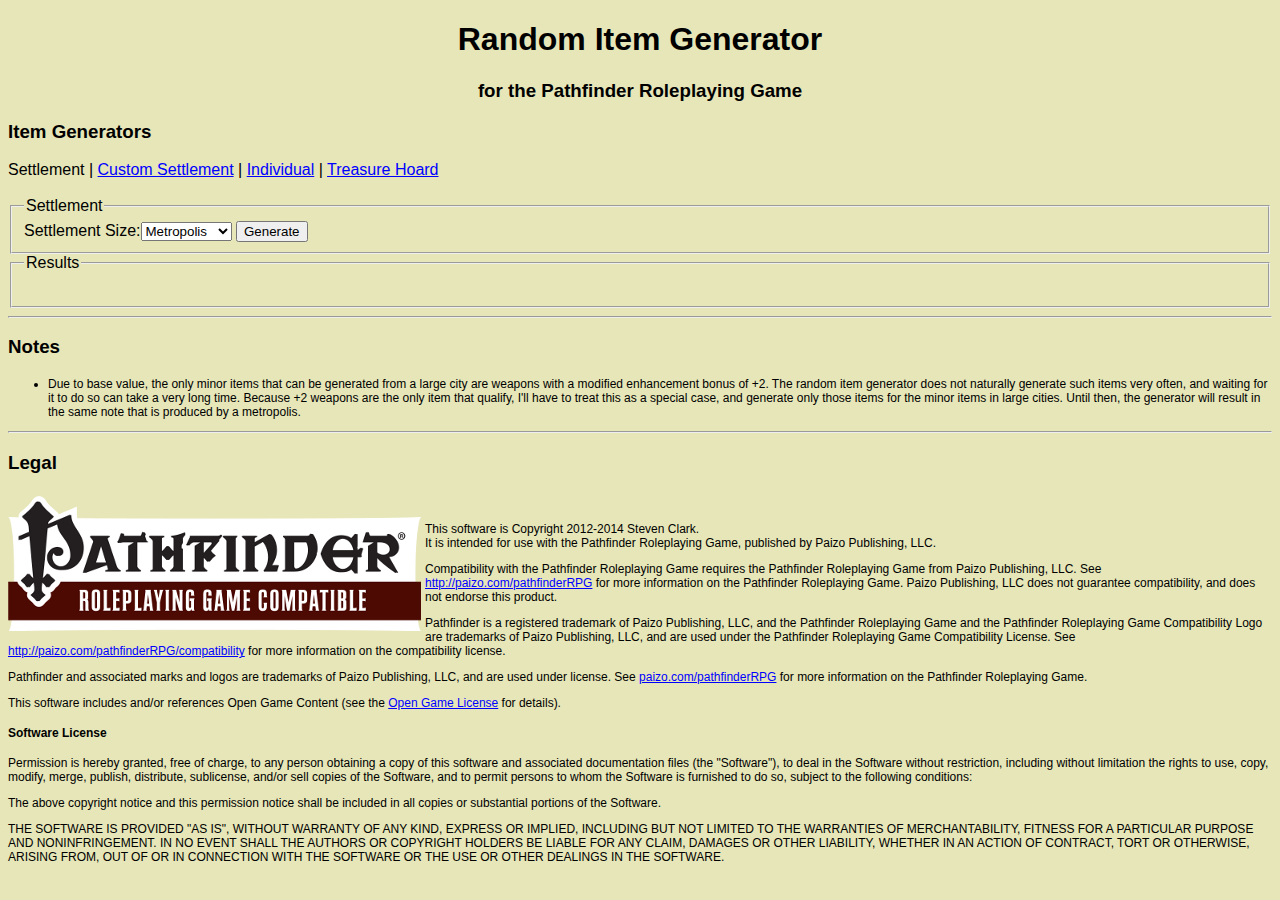
<file: pf_items/index.html>
<!doctype html>
<html>
    <!--
    Copyright (c) 2012-2014, Steven Clark
    
    Permission is hereby granted, free of charge, to any person obtaining a
    copy of this software and associated documentation files (the "Software"),
    to deal in the Software without restriction, including without limitation
    the rights to use, copy, modify, merge, publish, distribute, sublicense,
    and/or sell copies of the Software, and to permit persons to whom the
    Software is furnished to do so, subject to the following conditions:
    
    The above copyright notice and this permission notice shall be included in
    all copies or substantial portions of the Software.
    
    THE SOFTWARE IS PROVIDED "AS IS", WITHOUT WARRANTY OF ANY KIND, EXPRESS OR
    IMPLIED, INCLUDING BUT NOT LIMITED TO THE WARRANTIES OF MERCHANTABILITY,
    FITNESS FOR A PARTICULAR PURPOSE AND NONINFRINGEMENT. IN NO EVENT SHALL THE
    AUTHORS OR COPYRIGHT HOLDERS BE LIABLE FOR ANY CLAIM, DAMAGES OR OTHER
    LIABILITY, WHETHER IN AN ACTION OF CONTRACT, TORT OR OTHERWISE, ARISING
    FROM, OUT OF OR IN CONNECTION WITH THE SOFTWARE OR THE USE OR OTHER
    DEALINGS IN THE SOFTWARE.
    -->

    <meta charset="utf-8"/>

    <head>
        <title>PFRPG Random Item Generator</title>

        <!-- jQuery -->
        <!-- Min version, hosted on Google -->
        <script src="http://ajax.googleapis.com/ajax/libs/jquery/1.8.0/jquery.min.js"/></script>

        <!-- Generation script -->
        <script src="generate.js"/></script>

        <!-- Style sheet links -->
        <link rel="stylesheet" href="pf_items.css" type="text/css"
            media="screen" />
    </head>

    <body>
        <!-- Header -->
        <h1 class="title">Random Item Generator</h1>
        <h3 class="title">for the Pathfinder Roleplaying Game</h3>

        <!-- Mode selector -->
        <div class="page_list">
            <h3>Item Generators</h3>
            <span class="pager">
                <span class="page_label"
                    id="page_settlement_unsel">Settlement</span>
                <a href="#" class="page_link"
                    id="page_settlement_sel">Settlement</a>
            </span>
            |
            <span class="pager">
                <span class="page_label"
                    id="page_custom_unsel">Custom Settlement</span>
                <a href="#" class="page_link"
                    id="page_custom_sel">Custom Settlement</a>
            </span>
            |
            <span class="pager">
                <span class="page_label"
                    id="page_individual_unsel">Individual</span>
                <a href="#" class="page_link"
                    id="page_individual_sel">Individual</a>
            </span>
            |
            <span class="pager">
                <span class="page_label"
                    id="page_hoard_unsel">Treasure Hoard</span>
                <a href="#" class="page_link"
                    id="page_hoard_sel">Treasure Hoard</a>
            </span>
        </div>
        <br/>

        <!-- Form for generating items for a settlement. -->
        <div class="page" id="page_settlement">
            <form id="form_settlement" action="">
                <fieldset>
                    <legend>Settlement</legend>
                    <label>Settlement Size:<select name="size">
                        <option>Thorp</option>
                        <option>Hamlet</option>
                        <option>Village</option>
                        <option>Small Town</option>
                        <option>Large Town</option>
                        <option>Small City</option>
                        <option>Large City</option>
                        <option selected="selected">Metropolis</option>
                    </select></label>
                    <input type="button" name="generate" value="Generate"
                    id="btn_settlement_execute" />
                </fieldset>
            </form>

            <!-- The results will go here -->
            <fieldset>
                <legend>Results</legend>
                <div id="settlement_results"><br/></div>
            </fieldset>
        </div>

        <!-- Form for custom settlements. -->
        <div class="page" id="page_custom">
            <p>For Base Value, enter the amount, in gold, but do not include
            "gp". If left blank, it's treated as 0 gp</p>
            <p>Numbers or dice expressions (e.g. 2d4) can be used in the
            quantity fields, but they are limited. If left blank, default is
            1.</p>
            <form id="form_custom" action="">
                <fieldset>
                    <legend>Custom settlement</legend>
                    <label>Base Value:<input type="text" name="base_value" /></label><br/>
                    <label>Lesser Minor Items:<input type="text" name="q_ls_min" /></label><br/>
                    <label>Greater Minor Items:<input type="text" name="q_gt_min" /></label><br/>
                    <label>Lesser Medium Items:<input type="text" name="q_ls_med" /></label><br/>
                    <label>Greater Medium Items:<input type="text" name="q_gt_med" /></label><br/>
                    <label>Lesser Major Items:<input type="text" name="q_ls_maj" /></label><br/>
                    <label>Greater Major Items:<input type="text" name="q_gt_maj" /></label><br/>
                    <input type="button" name="generate" value="Generate"
                    id="btn_custom_execute" />
                </fieldset>
            </form>

            <!-- The results will go here -->
            <h3>Results</h3>
            <fieldset>
                <div id="custom_results"><br/></div>
            </fieldset>
        </div>

        <!-- Form for generating individual items. -->
        <div class="page" id="page_individual">
            <form id="form_individual" action="">
                <fieldset>
                    <legend>Individual item</legend>
                    <label>Strength:<select name="strength">
                        <option>least minor</option>
                        <option>lesser minor</option>
                        <option>greater minor</option>
                        <option>lesser medium</option>
                        <option>greater medium</option>
                        <option>lesser major</option>
                        <option>greater major</option>
                    </select></label>
                    <label>Type: <select name="type">
                        <option>armor/shield</option>
                        <option>weapon</option>
                        <option>potion</option>
                        <option>ring</option>
                        <option>rod</option>
                        <option>scroll</option>
                        <option>staff</option>
                        <option>wand</option>
                        <option>wondrous item</option>
                        <option>belt</option>
                        <option>body</option>
                        <option>chest</option>
                        <option>eyes</option>
                        <option>feet</option>
                        <option>hands</option>
                        <option>head</option>
                        <option>headband</option>
                        <option>neck</option>
                        <option>shoulders</option>
                        <option>slotless</option>
                        <option>wrists</option>
                    </select></input>
                    <input type="button" name="generate" value="Generate"
                    id="btn_individual_execute" />
                </fieldset>
            </form>

            <!-- The results will go here -->
            <fieldset>
                <legend>Results</legend>
                <div id="individual_results"><br/></div>
            </fieldSet>
        </div>

        <!-- Form for generating treasure hoard items. -->
        <!-- Well, there will be multiple sub-forms. -->
        <div class="page" id="page_hoard">
            <p>This feature is currently under development. There are a couple
            issues to be aware of:
                <ul>
                    <li>Unchecking a treasure type does not clear the quantities
                    selected for each lot in that type.</li>
                    <li>The user interface is a little unwieldy, and rough
                    around the edges. A future update will improve things.</li>
                </ul>
            </p>
            <p>Treasure generation, as opposed to the other loot randomizers
            on this page, involves several steps: calculate (or set) your
            budget, select treasure types, perhaps based on a creature, and
            select lots from each treasure type until you meet the budget.
            There will be a feature to randomize selections within your budget
            for those "I don't care, just pick whatever" situations, in a
            future revision.</p>
            <form id="form_hoard_budget" action="">
                <fieldset>
                    <legend>Budget</legend>
                    <ul>
                        <li><label><input type="radio" name="type" value="custom" id="rb_hoard_custom"/>Custom</label>
                        <ul id="p_hoard_custom">
                            <li>
                            <label>GP value:<input type="number" name="custom_gp" /></label>
                            </li>
                        </ul>
                        </li>
                        <li><label><input type="radio" name="type" value="encounter" id="rb_hoard_encounter" />Encounter</label>
                        <ul id="p_hoard_encounter">
                            <li><label>Average party level:<input type="number" name="apl"/></label></li>
                            <li><label>Rate:</label>
                            <ul>
                                <li><label><input type="radio" name="rate" value="slow"/>Slow</label></li>
                                <li><label><input type="radio" name="rate" value="medium"/>Medium</label></li>
                                <li><label><input type="radio" name="rate" value="fast"/>Fast</label></li>
                            </ul>
                            </li>
                            <li><label for="magnitude">Magnitude:</label>
                            <ul>
                                <li><label><input type="radio" name="magnitude" value="incidental"/>Incidental</label></li>
                                <li><label><input type="radio" name="magnitude" value="standard"/>Standard</label></li>
                                <li><label><input type="radio" name="magnitude" value="double"/>Double</label></li>
                                <li><label><input type="radio" name="magnitude" value="triple"/>Triple</label></li>
                            </ul>
                        </ul>
                        </li>
                        <li><label><input type="radio" name="type" value="npc_gear" id="rb_hoard_npc"/>NPC gear</label>
                        <ul id="p_hoard_npc">
                            <li><label>NPC level:<input type="number" name="npc_level"/></label></li>
                            <li><label><input type="checkbox" name="heroic" value="true"/>Heroic</label></li>
                        </ul>
                        </li>
                    </ul>
                    <input type="button" name="next" value="Calculate"
                    id="btn_hoard_budget_execute"  />
                    <label> = <output class="budget_out">(no calculation)</output></label>
                    (also appears next to the treasure allocation total, below)
                </fieldset>
            </form>
            <form id="form_hoard_types">
                <fieldset>
                    <legend>Treasure Type</legend>
                    <ul>
                        <li><label>Creature/treasure type:
                            <select name="creaturetype" id="list_creatures">
                                <option value="none">None</option>
				<option value="custom">Custom</option>
				<option value="all">All treasure types</option>
				<!-- separator -->
				<option disabled>──────────</option>
                                <option value="aberration">Aberration</option>
                                <option value="aberration_cunning">Aberration (cunning)</option>
                                <option value="animal">Animal</option>
                                <option value="construct">Construct</option>
                                <option value="construct_guardian">Construct (guarding treasure)</option>
                                <option value="dragon">Dragon</option>
                                <option value="fey">Fey</option>
                                <option value="humanoid">Humanoid</option>
                                <option value="humanoid_community">Humanoid (community)</option>
                                <option value="magicalbeast">Magical beast</option>
                                <option value="monstroushumanoid">Monstrous humanoid</option>
                                <option value="ooze">Ooze</option>
                                <option value="outsider">Outsider</option>
                                <option value="plant">Plant</option>
                                <option value="undead">Undead (non-intelligent)</option>
                                <option value="undead_intelligent">Undead (intelligent)</option>
                                <option value="vermin">Vermin</option>
                            </select></label>
                            <ul><li><label id="l_creatures_note"></label></li></ul>
                        </li>
                        <li><label><input type="checkbox" name="type_a" value="true" id="cb_tt_a" class="ttcb"/>Type A: Coins</label></li>
                        <li><label><input type="checkbox" name="type_b" value="true" id="cb_tt_b" class="ttcb"/>Type B: Coins and gems</label></li>
                        <li><label><input type="checkbox" name="type_c" value="true" id="cb_tt_c" class="ttcb"/>Type C: Art objects</label></li>
                        <li><label><input type="checkbox" name="type_d" value="true" id="cb_tt_d" class="ttcb"/>Type D: Coins and small objects</label></li>
                        <li><label><input type="checkbox" name="type_e" value="true" id="cb_tt_e" class="ttcb"/>Type E: Armor and weapons</label></li>
                        <li><label><input type="checkbox" name="type_f" value="true" id="cb_tt_f" class="ttcb"/>Type F: Combatant gear</label></li>
                        <li><label><input type="checkbox" name="type_g" value="true" id="cb_tt_g" class="ttcb"/>Type G: Spellcaster gear</label></li>
                        <li><label><input type="checkbox" name="type_h" value="true" id="cb_tt_h" class="ttcb"/>Type H: Lair treasure</label></li>
                        <li><label><input type="checkbox" name="type_i" value="true" id="cb_tt_i" class="ttcb"/>Type I: Treasure hoard</label></li>
                    </ul>
                </fieldset>
            </form>
            <form id="form_hoard_alloc">
                <fieldset>
                    <legend>Item allocation</legend>
                    <label hidden>Budget:<input type="text" name="budget" class="budget_out" readonly /></label>
                    <p>Select a number of "lots" to be added to the hoard that
                    make sense for the creature involved. Although there is no
                    built-in limit to the selections that can be made on this
                    page, a maximum of 100 total lots will be processed, to
                    limit server load.</p>
		    <input type="button" name="random_lots" value="Randomize"
		    id="btn_hoard_alloc_randomize" />
		    <label hidden id="randomize_error"></label>
                    <div id="hoard_tt_0">
                        <h4>No treasure types selected</h4>
                        <p>Select one or more treasure types using the
                        checkboxes above, or select one of the creature type
                        presets</p>
                    </div>
                    <div id="hoard_tt_a" hidden>
                        <h4>Treasure Type A: Coins</h4>
                        <div id="hoard_tt_a_select"></div>
                    </div>
                    <div id="hoard_tt_b" hidden>
                        <h4>Treasure Type B: Coins and gems</h4>
                        <div id="hoard_tt_b_select"></div>
                    </div>
                    <div id="hoard_tt_c" hidden>
                        <h4>Treasure Type C: Art objects</h4>
                        <div id="hoard_tt_c_select"></div>
                    </div>
                    <div id="hoard_tt_d" hidden>
                        <h4>Treasure Type D: Coins and small objects</h4>
                        <div id="hoard_tt_d_select"></div>
                    </div>
                    <div id="hoard_tt_e" hidden>
                        <h4>Treasure Type E: Armor and weapons</h4>
                        <div id="hoard_tt_e_select"></div>
                    </div>
                    <div id="hoard_tt_f" hidden>
                        <h4>Treasure Type F: Combatant gear</h4>
                        <div id="hoard_tt_f_select"></div>
                    </div>
                    <div id="hoard_tt_g" hidden>
                        <h4>Treasure Type G: Spellcaster gear</h4>
                        <div id="hoard_tt_g_select"></div>
                    </div>
                    <div id="hoard_tt_h" hidden>
                        <h4>Treasure Type H: Lair treasure</h4>
                        <div id="hoard_tt_h_select"></div>
                    </div>
                    <div id="hoard_tt_i" hidden>
                        <h4>Treasure Type I: Treasure hoard</h4>
                        <div id="hoard_tt_i_select"></div>
                    </div>
                    <h4>Total</h4>
                    <ul>
                        <li><label>Allocated <output id="total_allocated">0</output></label>
                        gp out of <output class="budget_out">(not calculated)</output></li>
                        <li>
                            <input type="button" name="clear" value="Reset quantities"
                            id="btn_hoard_alloc_reset" />
                            <input type="button" name="generate" value="Generate items"
                            id="btn_hoard_execute" />
                        </li>
                    </ul>
                </fieldset>
            </form>

            <!-- The final results will go here -->
            <fieldset>
                <legend>Results</legend>
                <div id="hoard_results"><br/></div>
            </fieldSet>
        </div>

    </body>


    <!-- Notes -->
    <hr/>
    <h3>Notes</h3>
    <span class="notes">
        <ul>
            <li>Due to base value, the only minor items that can be generated
            from a large city are weapons with a modified enhancement bonus of
            +2. The random item generator does not naturally generate such
            items very often, and waiting for it to do so can take a very long
            time. Because +2 weapons are the only item that qualify, I'll
            have to treat this as a special case, and generate only those items
            for the minor items in large cities. Until then, the generator
            will result in the same note that is produced by a metropolis.</li>
        </ul>
    </span>

    <!-- Copyright and Legal -->
    <hr/>
    <h3>Legal</h3>
    <img class="footer_logo" src="Pathfinder RPG Compatibility Logo.png" />
    <span class="legal footer_text">
        <br/><!-- Kind of a sloppy fix, but I'll figure someting out later-->
        <p>
        This software is Copyright 2012-2014 Steven Clark.<br/>
        It is intended for use with the Pathfinder Roleplaying Game, published
        by Paizo Publishing, LLC.
        </p>

        <p>
        Compatibility with the Pathfinder Roleplaying Game requires the
        Pathfinder Roleplaying Game from Paizo Publishing, LLC. See
        <a href="http://paizo.com/pathfinderRPG">
            http://paizo.com/pathfinderRPG</a> for more information on the
        Pathfinder Roleplaying Game. Paizo Publishing, LLC does not guarantee
        compatibility, and does not endorse this product.
        </p>

        <p>
        Pathfinder is a registered trademark of Paizo Publishing, LLC, and the
        Pathfinder Roleplaying Game and the Pathfinder Roleplaying Game
        Compatibility Logo are trademarks of Paizo Publishing, LLC, and are
        used under the Pathfinder Roleplaying Game Compatibility License. See
        <a href="http://paizo.com/pathfinderRPG/compatibility">
            http://paizo.com/pathfinderRPG/compatibility</a> for more
        information on the compatibility license.
        </p>
        
        <p>Pathfinder and associated marks and logos are trademarks of Paizo
        Publishing, LLC, and are used under license. See
        <a href="paizo.com/pathfinderRPG">paizo.com/pathfinderRPG</a> for more
        information on the Pathfinder Roleplaying Game.
        </p>

        <p>
        This software includes and/or references Open Game Content
        (see the <a href="OGL.txt">Open Game License</a> for details).
        </p>

        <h4>Software License</h4>
        <p>
        Permission is hereby granted, free of charge, to any person obtaining a
        copy of this software and associated documentation files (the
        "Software"), to deal in the Software without restriction, including
        without limitation the rights to use, copy, modify, merge, publish,
        distribute, sublicense, and/or sell copies of the Software, and to
        permit persons to whom the Software is furnished to do so, subject to
        the following conditions:
        </p>

        <p>
        The above copyright notice and this permission notice shall be included
        in all copies or substantial portions of the Software.
        </p>

        <p>
        THE SOFTWARE IS PROVIDED "AS IS", WITHOUT WARRANTY OF ANY KIND, EXPRESS
        OR IMPLIED, INCLUDING BUT NOT LIMITED TO THE WARRANTIES OF
        MERCHANTABILITY, FITNESS FOR A PARTICULAR PURPOSE AND NONINFRINGEMENT.
        IN NO EVENT SHALL THE AUTHORS OR COPYRIGHT HOLDERS BE LIABLE FOR ANY
        CLAIM, DAMAGES OR OTHER LIABILITY, WHETHER IN AN ACTION OF CONTRACT,
        TORT OR OTHERWISE, ARISING FROM, OUT OF OR IN CONNECTION WITH THE
        SOFTWARE OR THE USE OR OTHER DEALINGS IN THE SOFTWARE.
        </p>
    </small>
</html>
</file>
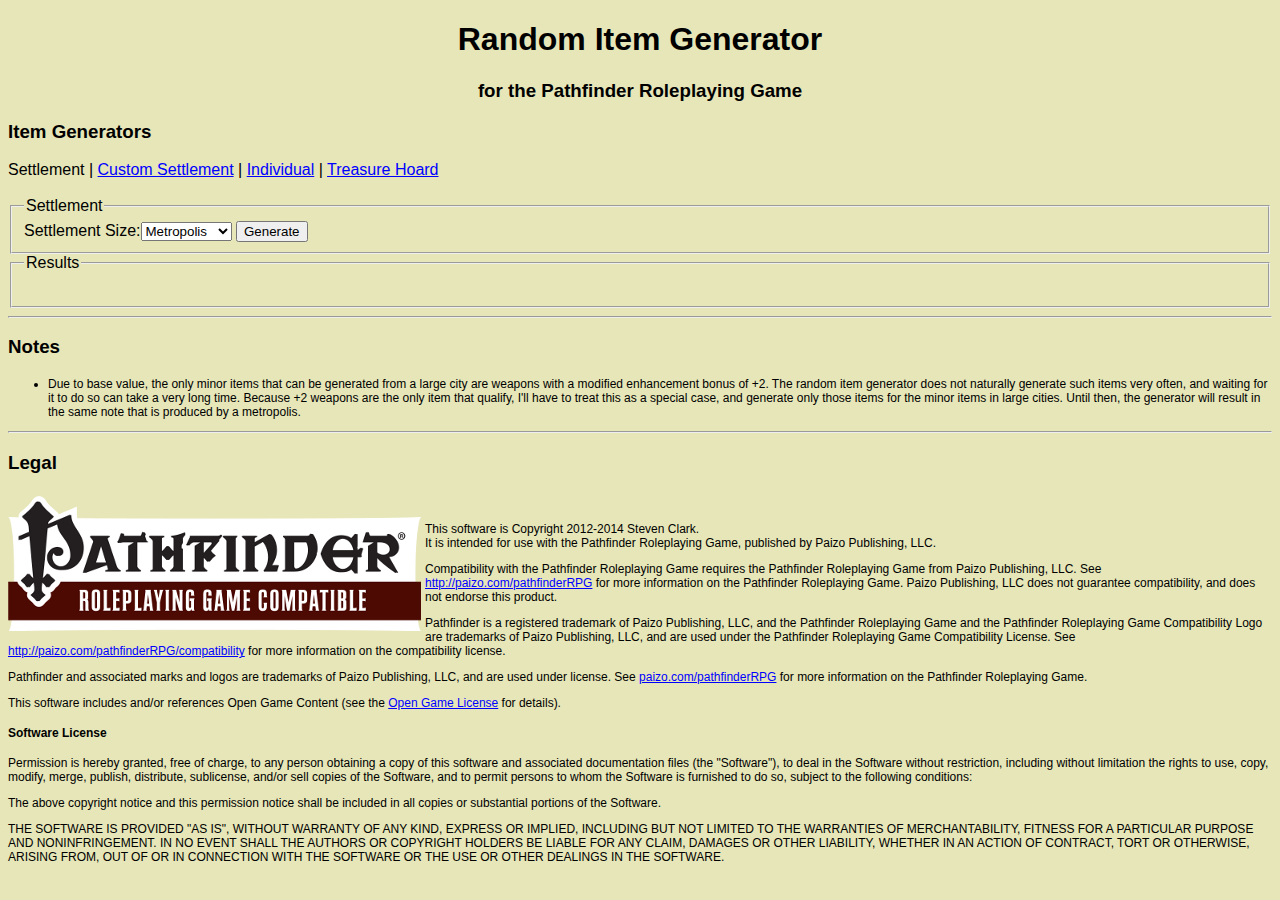
<file: pf_items.html>
<!doctype html>
<html>
    <!-- This file is part of a software package, released using the "MIT
    license".  Details will be added to this file in a future revision.
    -->

    <meta charset="utf-8"/>

    <head>
        <title>PFRPG Random Item Generator</title>

        <!-- jQuery -->
        <!-- Min version, hosted on Google -->
        <script src="http://ajax.googleapis.com/ajax/libs/jquery/1.8.0/jquery.min.js"/></script>

        <!-- Generation script -->
        <script src="generate.js"/></script>

        <!-- Style sheet links -->
        <link rel="stylesheet" href="pf_items.css" type="text/css"
            media="screen" />
    </head>

    <body>
        <!-- Header -->
        <h1 class="title">Random Item Generator</h1>
        <h3 class="title">for the Pathfinder Roleplaying Game</h3>

        <!-- Mode selector -->
        <div class="page_list">
            <h3>Item Generators</h3>
            <span class="pager">
                <span class="page_label"
                    id="page_settlement_unsel">Settlement</span>
                <a href="#" class="page_link"
                    id="page_settlement_sel">Settlement</a>
            </span>
            |
            <span class="pager">
                <span class="page_label"
                    id="page_custom_unsel">Custom Settlement</span>
                <a href="#" class="page_link"
                    id="page_custom_sel">Custom Settlement</a>
            </span>
            |
            <span class="pager">
                <span class="page_label"
                    id="page_individual_unsel">Individual</span>
                <a href="#" class="page_link"
                    id="page_individual_sel">Individual</a>
            </span>
            |
            <span class="pager">
                <span class="page_label"
                    id="page_hoard_unsel">Treasure Hoard</span>
                <a href="#" class="page_link"
                    id="page_hoard_sel">Treasure Hoard</a>
            </span>
        </div>
        <br/>

        <!-- Form for generating items for a settlement. -->
        <div class="page" id="page_settlement">
            <form id="form_settlement" action="">
                <fieldset>
                    <legend>Settlement</legend>
                    <label>Settlement Size:<select name="size">
                        <option>Thorp</option>
                        <option>Hamlet</option>
                        <option>Village</option>
                        <option>Small Town</option>
                        <option>Large Town</option>
                        <option>Small City</option>
                        <option>Large City</option>
                        <option selected="selected">Metropolis</option>
                    </select></label>
                    <input type="button" name="generate" value="Generate"
                    id="btn_settlement_execute" />
                </fieldset>
            </form>

            <!-- The results will go here -->
            <fieldset>
                <legend>Results</legend>
                <div id="settlement_results"><br/></div>
            </fieldset>
        </div>

        <!-- Form for custom settlements. -->
        <div class="page" id="page_custom">
            <p>For Base Value, enter the amount, in gold, but do not include
            "gp". If left blank, it's treated as 0 gp</p>
            <p>Numbers or dice expressions (e.g. 2d4) can be used in the
            quantity fields, but they are limited. If left blank, default is
            1.</p>
            <form id="form_custom" action="">
                <fieldset>
                    <legend>Custom settlement</legend>
                    <label>Base Value:<input type="text" name="base_value" /></label><br/>
                    <label>Lesser Minor Items:<input type="text" name="q_ls_min" /></label><br/>
                    <label>Greater Minor Items:<input type="text" name="q_gt_min" /></label><br/>
                    <label>Lesser Medium Items:<input type="text" name="q_ls_med" /></label><br/>
                    <label>Greater Medium Items:<input type="text" name="q_gt_med" /></label><br/>
                    <label>Lesser Major Items:<input type="text" name="q_ls_maj" /></label><br/>
                    <label>Greater Major Items:<input type="text" name="q_gt_maj" /></label><br/>
                    <input type="button" name="generate" value="Generate"
                    id="btn_custom_execute" />
                </fieldset>
            </form>

            <!-- The results will go here -->
            <h3>Results</h3>
            <fieldset>
                <div id="custom_results"><br/></div>
            </fieldset>
        </div>

        <!-- Form for generating individual items. -->
        <div class="page" id="page_individual">
            <form id="form_individual" action="">
                <fieldset>
                    <legend>Individual item</legend>
                    <label>Strength:<select name="strength">
                        <option>least minor</option>
                        <option>lesser minor</option>
                        <option>greater minor</option>
                        <option>lesser medium</option>
                        <option>greater medium</option>
                        <option>lesser major</option>
                        <option>greater major</option>
                    </select></label>
                    <label>Type: <select name="type">
                        <option>armor/shield</option>
                        <option>weapon</option>
                        <option>potion</option>
                        <option>ring</option>
                        <option>rod</option>
                        <option>scroll</option>
                        <option>staff</option>
                        <option>wand</option>
                        <option>wondrous item</option>
                        <option>belt</option>
                        <option>body</option>
                        <option>chest</option>
                        <option>eyes</option>
                        <option>feet</option>
                        <option>hands</option>
                        <option>head</option>
                        <option>headband</option>
                        <option>neck</option>
                        <option>shoulders</option>
                        <option>slotless</option>
                        <option>wrists</option>
                    </select></input>
                    <input type="button" name="generate" value="Generate"
                    id="btn_individual_execute" />
                </fieldset>
            </form>

            <!-- The results will go here -->
            <fieldset>
                <legend>Results</legend>
                <div id="individual_results"><br/></div>
            </fieldSet>
        </div>

        <!-- Form for generating treasure hoard items. -->
        <!-- Well, there will be multiple sub-forms. -->
        <div class="page" id="page_hoard">
            <p>This feature is currently under development. There are a couple
            issues to be aware of:
                <ul>
                    <li>Unchecking a treasure type does not clear the quantities
                    selected for each lot in that type.</li>
                    <li>The user interface is a little unwieldy, and rough
                    around the edges. A future update will improve things.</li>
                </ul>
            </p>
            <p>Treasure generation, as opposed to the other loot randomizers
            on this page, involves several steps: calculate (or set) your
            budget, select treasure types, perhaps based on a creature, and
            select lots from each treasure type until you meet the budget.
            There will be a feature to randomize selections within your budget
            for those "I don't care, just pick whatever" situations, in a
            future revision.</p>
            <form id="form_hoard_budget" action="">
                <fieldset>
                    <legend>Budget</legend>
                    <ul>
                        <li><label><input type="radio" name="type" value="custom" id="rb_hoard_custom"/>Custom</label>
                        <ul id="p_hoard_custom">
                            <li>
                            <label>GP value:<input type="number" name="custom_gp" /></label>
                            </li>
                        </ul>
                        </li>
                        <li><label><input type="radio" name="type" value="encounter" id="rb_hoard_encounter" />Encounter</label>
                        <ul id="p_hoard_encounter">
                            <li><label>Average party level:<input type="number" name="apl"/></label></li>
                            <li><label>Rate:</label>
                            <ul>
                                <li><label><input type="radio" name="rate" value="slow"/>Slow</label></li>
                                <li><label><input type="radio" name="rate" value="medium"/>Medium</label></li>
                                <li><label><input type="radio" name="rate" value="fast"/>Fast</label></li>
                            </ul>
                            </li>
                            <li><label for="magnitude">Magnitude:</label>
                            <ul>
                                <li><label><input type="radio" name="magnitude" value="incidental"/>Incidental</label></li>
                                <li><label><input type="radio" name="magnitude" value="standard"/>Standard</label></li>
                                <li><label><input type="radio" name="magnitude" value="double"/>Double</label></li>
                                <li><label><input type="radio" name="magnitude" value="triple"/>Triple</label></li>
                            </ul>
                        </ul>
                        </li>
                        <li><label><input type="radio" name="type" value="npc_gear" id="rb_hoard_npc"/>NPC gear</label>
                        <ul id="p_hoard_npc">
                            <li><label>NPC level:<input type="number" name="npc_level"/></label></li>
                            <li><label><input type="checkbox" name="heroic" value="true"/>Heroic</label></li>
                        </ul>
                        </li>
                    </ul>
                    <input type="button" name="next" value="Calculate"
                    id="btn_hoard_budget_execute"  />
                    <label> = <output class="budget_out">(no calculation)</output></label>
                    (also appears next to the treasure allocation total, below)
                </fieldset>
            </form>
            <form id="form_hoard_types">
                <fieldset>
                    <legend>Treasure Type</legend>
                    <ul>
                        <li><label>Creature type:
                            <select name="creaturetype" id="list_creatures">
                                <option value="none">None (custom)</option>
                                <option value="aberration">Aberration</option>
                                <option value="aberration_cunning">Aberration (cunning)</option>
                                <option value="animal">Animal</option>
                                <option value="construct">Construct</option>
                                <option value="construct_guardian">Construct (guarding treasure)</option>
                                <option value="dragon">Dragon</option>
                                <option value="fey">Fey</option>
                                <option value="humanoid">Humanoid</option>
                                <option value="humanoid_community">Humanoid (community)</option>
                                <option value="magicalbeast">Magical beast</option>
                                <option value="monstroushumanoid">Monstrous humanoid</option>
                                <option value="ooze">Ooze</option>
                                <option value="outsider">Outsider</option>
                                <option value="plant">Plant</option>
                                <option value="undead">Undead (non-intelligent)</option>
                                <option value="undead_intelligent">Undead (intelligent)</option>
                                <option value="vermin">Vermin</option>
                            </select></label>
                            <ul><li><label id="l_creatures_note"></label></li></ul>
                        </li>
                        <li><label><input type="checkbox" name="type_a" value="true" id="cb_tt_a" class="ttcb"/>Type A: Coins</label></li>
                        <li><label><input type="checkbox" name="type_b" value="true" id="cb_tt_b" class="ttcb"/>Type B: Coins and gems</label></li>
                        <li><label><input type="checkbox" name="type_c" value="true" id="cb_tt_c" class="ttcb"/>Type C: Art objects</label></li>
                        <li><label><input type="checkbox" name="type_d" value="true" id="cb_tt_d" class="ttcb"/>Type D: Coins and small objects</label></li>
                        <li><label><input type="checkbox" name="type_e" value="true" id="cb_tt_e" class="ttcb"/>Type E: Armor and weapons</label></li>
                        <li><label><input type="checkbox" name="type_f" value="true" id="cb_tt_f" class="ttcb"/>Type F: Combatant gear</label></li>
                        <li><label><input type="checkbox" name="type_g" value="true" id="cb_tt_g" class="ttcb"/>Type G: Spellcaster gear</label></li>
                        <li><label><input type="checkbox" name="type_h" value="true" id="cb_tt_h" class="ttcb"/>Type H: Lair treasure</label></li>
                        <li><label><input type="checkbox" name="type_i" value="true" id="cb_tt_i" class="ttcb"/>Type I: Treasure hoard</label></li>
                    </ul>
                </fieldset>
            </form>
            <form id="form_hoard_alloc">
                <fieldset>
                    <legend>Item allocation</legend>
                    <label hidden>Budget:<input type="text" name="budget" class="budget_out" readonly /></label>
                    <p>Select a number of "lots" to be added to the hoard that
                    make sense for the creature involved. Although there is no
                    built-in limit to the selections that can be made on this
                    page, a maximum of 100 total lots will be processed, to
                    limit server load.</p>
                    <div id="hoard_tt_0">
                        <h4>No treasure types selected</h4>
                        <p>Select one or more treasure types using the
                        checkboxes above, or select one of the creature type
                        presets</p>
                    </div>
                    <div id="hoard_tt_a" hidden>
                        <h4>Treasure Type A: Coins</h4>
                        <div id="hoard_tt_a_select"></div>
                    </div>
                    <div id="hoard_tt_b" hidden>
                        <h4>Treasure Type B: Coins and gems</h4>
                        <div id="hoard_tt_b_select"></div>
                    </div>
                    <div id="hoard_tt_c" hidden>
                        <h4>Treasure Type C: Art objects</h4>
                        <div id="hoard_tt_c_select"></div>
                    </div>
                    <div id="hoard_tt_d" hidden>
                        <h4>Treasure Type D: Coins and small objects</h4>
                        <div id="hoard_tt_d_select"></div>
                    </div>
                    <div id="hoard_tt_e" hidden>
                        <h4>Treasure Type E: Armor and weapons</h4>
                        <div id="hoard_tt_e_select"></div>
                    </div>
                    <div id="hoard_tt_f" hidden>
                        <h4>Treasure Type F: Combatant gear</h4>
                        <div id="hoard_tt_f_select"></div>
                    </div>
                    <div id="hoard_tt_g" hidden>
                        <h4>Treasure Type G: Spellcaster gear</h4>
                        <div id="hoard_tt_g_select"></div>
                    </div>
                    <div id="hoard_tt_h" hidden>
                        <h4>Treasure Type H: Lair treasure</h4>
                        <div id="hoard_tt_h_select"></div>
                    </div>
                    <div id="hoard_tt_i" hidden>
                        <h4>Treasure Type I: Treasure hoard</h4>
                        <div id="hoard_tt_i_select"></div>
                    </div>
                    <h4>Total</h4>
                    <ul>
                        <li><label>Allocated <output id="total_allocated">0</output></label>
                        gp out of <output class="budget_out">(not calculated)</output></li>
                        <li>
                            <input type="button" name="clear" value="Reset quantities"
                            id="btn_hoard_alloc_reset" />
                            <input type="button" name="generate" value="Generate items"
                            id="btn_hoard_alloc_execute" />
                        </li>
                    </ul>
                </fieldset>
            </form>

            <!-- The final results will go here -->
            <fieldset>
                <legend>Results</legend>
                <div id="hoard_alloc_results"><br/></div>
            </fieldSet>
        </div>

    </body>


    <!-- Notes -->
    <hr/>
    <h3>Notes</h3>
    <span class="notes">
        <ul>
            <li>Due to base value, the only minor items that can be generated
            from a large city are weapons with a modified enhancement bonus of
            +2.  The random item generator does not naturally generate such
            items very often, and waiting for it to do so can take a very long
            time.  Because +2 weapons are the only item that qualify, I'll
            have to treat this as a special case, and generate only those items
            for the minor items in large cities.  Until then, the generator
            will result in the same note that is produced by a metropolis.</li>
            </ul>
    </span>

    <!-- Copyright and Legal -->
    <hr/>
    <h3>Legal</h3>
    <img class="footer_logo" src="Pathfinder RPG Compatibility Logo.png" />
    <span class="legal footer_text">
        <br/><!-- Kind of a sloppy fix, but I'll figure someting out later-->
        <p>
        This software is Copyright 2012-2014 Steven Clark.<br/>
        It is intended for use with the Pathfinder Roleplaying Game, published
        by Paizo Publishing, LLC.
        </p>

        <p>
        Compatibility with the Pathfinder Roleplaying Game requires the
        Pathfinder Roleplaying Game from Paizo Publishing, LLC. See
        <a href="http://paizo.com/pathfinderRPG">
            http://paizo.com/pathfinderRPG</a> for more information on the
        Pathfinder Roleplaying Game. Paizo Publishing, LLC does not guarantee
        compatibility, and does not endorse this product.
        </p>

        <p>
        Pathfinder is a registered trademark of Paizo Publishing, LLC, and the
        Pathfinder Roleplaying Game and the Pathfinder Roleplaying Game
        Compatibility Logo are trademarks of Paizo Publishing, LLC, and are
        used under the Pathfinder Roleplaying Game Compatibility License. See
        <a href="http://paizo.com/pathfinderRPG/compatibility">
            http://paizo.com/pathfinderRPG/compatibility</a> for more
        information on the compatibility license.
        </p>
        
        <p>Pathfinder and associated marks and logos are trademarks of Paizo
        Publishing, LLC, and are used under license. See
        <a href="paizo.com/pathfinderRPG">paizo.com/pathfinderRPG</a> for more
        information on the Pathfinder Roleplaying Game.
        </p>

        <p>
        This software includes and/or references Open Game Content
        (see the <a href="OGL.txt">Open Game License</a> for details).
        </p>

        <h4>Software License</h4>
        <p>
        Permission is hereby granted, free of charge, to any person obtaining a
        copy of this software and associated documentation files (the
        "Software"), to deal in the Software without restriction, including
        without limitation the rights to use, copy, modify, merge, publish,
        distribute, sublicense, and/or sell copies of the Software, and to
        permit persons to whom the Software is furnished to do so, subject to
        the following conditions:
        </p>

        <p>
        The above copyright notice and this permission notice shall be included
        in all copies or substantial portions of the Software.
        </p>

        <p>
        THE SOFTWARE IS PROVIDED "AS IS", WITHOUT WARRANTY OF ANY KIND, EXPRESS
        OR IMPLIED, INCLUDING BUT NOT LIMITED TO THE WARRANTIES OF
        MERCHANTABILITY, FITNESS FOR A PARTICULAR PURPOSE AND NONINFRINGEMENT.
        IN NO EVENT SHALL THE AUTHORS OR COPYRIGHT HOLDERS BE LIABLE FOR ANY
        CLAIM, DAMAGES OR OTHER LIABILITY, WHETHER IN AN ACTION OF CONTRACT,
        TORT OR OTHERWISE, ARISING FROM, OUT OF OR IN CONNECTION WITH THE
        SOFTWARE OR THE USE OR OTHER DEALINGS IN THE SOFTWARE.
        </p>
    </small>
</html>
</file>
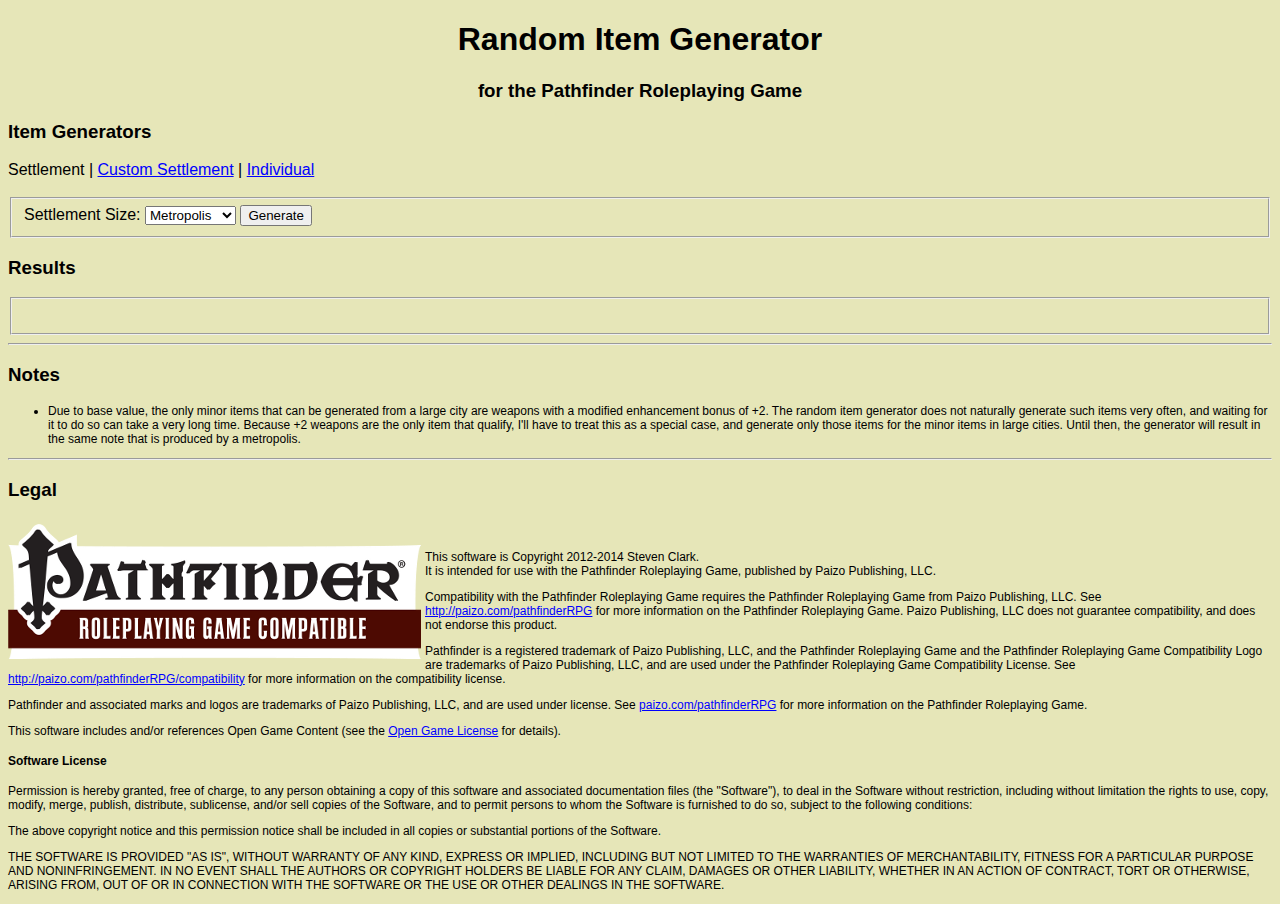
<file: pf_items/pf_items.html>
<!doctype html>
<html>
    <!-- This file is part of a software package, released using the "MIT
    license".  Details will be added to this file in a future revision.
    -->

    <meta charset="utf-8"/>

    <head>
        <title>PFRPG Random Item Generator</title>

        <!-- jQuery -->
        <!-- Min version, hosted on Google -->
        <script src="http://ajax.googleapis.com/ajax/libs/jquery/1.8.0/jquery.min.js"/></script>

        <!-- Generation script -->
        <script src="generate.js"/></script>

        <!-- Style sheet links -->
        <link rel="stylesheet" href="pf_items.css" type="text/css"
            media="screen" />
    </head>

    <body>
        <!-- Header -->
        <h1 class="title">Random Item Generator</h1>
        <h3 class="title">for the Pathfinder Roleplaying Game</h3>

        <!-- Mode selector -->
        <div class="page_list">
            <h3>Item Generators</h3>
            <span class="pager">
                <span class="page_label"
                    id="page_settlement_unsel">Settlement</span>
                <a href="#" class="page_link"
                    id="page_settlement_sel">Settlement</a>
            </span>
            |
            <span class="pager">
                <span class="page_label"
                    id="page_custom_unsel">Custom Settlement</span>
                <a href="#" class="page_link"
                    id="page_custom_sel">Custom Settlement</a>
            </span>
            |
            <span class="pager">
                <span class="page_label"
                    id="page_individual_unsel">Individual</span>
                <a href="#" class="page_link"
                    id="page_individual_sel">Individual</a>
            </span>
        </div>
        <br/>

        <!-- Form for generating items for a settlement. -->
        <div class="page" id="page_settlement">
            <form id="form_settlement" action="">
                <fieldset>
                    <label for="size">Settlement Size:</label>
                    <select name="size">
                        <option>Thorp</option>
                        <option>Hamlet</option>
                        <option>Village</option>
                        <option>Small Town</option>
                        <option>Large Town</option>
                        <option>Small City</option>
                        <option>Large City</option>
                        <option selected="selected">Metropolis</option>
                    </select>
                    <input type="button" name="generate" value="Generate"
                        id="btn_settlement_generate" />
                </fieldset>
            </form>

            <!-- The results will go here -->
            <h3>Results</h3>
            <fieldset>
                <div id="settlement_results"><br/></div>
            </fieldset>
        </div>

        <!-- Form for custom settlements. -->
        <div class="page" id="page_custom">
            <p>This feature is currently in development!
            So it should work better and look nicer "soon".</p>
            <p>For Base Value, enter the amount, in gold, but do not include
            "gp". If left blank, it's treated as 0 gp</p>
            <p>Numbers or dice expressions (e.g. 2d4) can be used in the
            quantity fields, but they are limited. If left blank, default is 1.</p>
            <form id="form_custom" action="">
                <fieldset>
                    <label for="base_value">Base Value:</label>
                    <input type="text" name="base_value" /> <br/>
                    <label for="q_ls_min">Lesser Minor Items:</label>
                    <input type="text" name="q_ls_min" /> <br/>
                    <label for="q_gt_min">Greater Minor Items:</label>
                    <input type="text" name="q_gt_min" /> <br/>
                    <label for="q_ls_med">Lesser Medium Items:</label>
                    <input type="text" name="q_ls_med" /> <br/>
                    <label for="q_gt_med">Greater Medium Items:</label>
                    <input type="text" name="q_gt_med" /> <br/>
                    <label for="q_ls_maj">Lesser Major Items:</label>
                    <input type="text" name="q_ls_maj" /> <br/>
                    <label for="q_gt_maj">Greater Major Items:</label>
                    <input type="text" name="q_gt_maj" /> <br/>
                    <input type="button" name="generate" value="Generate"
                        id="btn_custom_generate" />
                </fieldset>
            </form>

            <!-- The results will go here -->
            <h3>Results</h3>
            <fieldset>
                <div id="custom_results"><br/></div>
            </fieldset>
        </div>

        <!-- Form for generating individual items. -->
        <div class="page" id="page_individual">
            <form id="form_individual" action="">
                <fieldset>
                    <label for="strength">Strength:</label>
                    <select name="strength">
                        <option>least minor</option>
                        <option>lesser minor</option>
                        <option>greater minor</option>
                        <option>lesser medium</option>
                        <option>greater medium</option>
                        <option>lesser major</option>
                        <option>greater major</option>
                    </select>
                    <label for="type">Type:</label>
                    <select name="type">
                        <option>armor/shield</option>
                        <option>weapon</option>
                        <option>potion</option>
                        <option>ring</option>
                        <option>rod</option>
                        <option>scroll</option>
                        <option>staff</option>
                        <option>wand</option>
                        <option>wondrous item</option>
                        <option>belt</option>
                        <option>body</option>
                        <option>chest</option>
                        <option>eyes</option>
                        <option>feet</option>
                        <option>hands</option>
                        <option>head</option>
                        <option>headband</option>
                        <option>neck</option>
                        <option>shoulders</option>
                        <option>slotless</option>
                        <option>wrists</option>
                    </select>
                    <input type="button" name="generate" value="Generate"
                        id="btn_individual_generate" />
                </fieldset>
            </form>

            <!-- The results will go here -->
            <h3>Results</h3>
            <fieldset>
                <div id="individual_results"><br/></div>
            </fieldSet>
        </div>

    </body>


    <!-- Notes -->
    <hr/>
    <h3>Notes</h3>
    <span class="notes">
        <ul>
            <li>Due to base value, the only minor items that can be generated
            from a large city are weapons with a modified enhancement bonus of
            +2.  The random item generator does not naturally generate such
            items very often, and waiting for it to do so can take a very long
            time.  Because +2 weapons are the only item that qualify, I'll
            have to treat this as a special case, and generate only those items
            for the minor items in large cities.  Until then, the generator
            will result in the same note that is produced by a metropolis.</li>
            </ul>
    </span>

    <!-- Copyright and Legal -->
    <hr/>
    <h3>Legal</h3>
    <img class="footer_logo" src="Pathfinder RPG Compatibility Logo.png" />
    <span class="legal footer_text">
        <br/><!-- Kind of a sloppy fix, but I'll figure someting out later-->
        <p>
        This software is Copyright 2012-2014 Steven Clark.<br/>
        It is intended for use with the Pathfinder Roleplaying Game, published
        by Paizo Publishing, LLC.
        </p>

        <p>
        Compatibility with the Pathfinder Roleplaying Game requires the
        Pathfinder Roleplaying Game from Paizo Publishing, LLC. See
        <a href="http://paizo.com/pathfinderRPG">
            http://paizo.com/pathfinderRPG</a> for more information on the
        Pathfinder Roleplaying Game. Paizo Publishing, LLC does not guarantee
        compatibility, and does not endorse this product.
        </p>

        <p>
        Pathfinder is a registered trademark of Paizo Publishing, LLC, and the
        Pathfinder Roleplaying Game and the Pathfinder Roleplaying Game
        Compatibility Logo are trademarks of Paizo Publishing, LLC, and are
        used under the Pathfinder Roleplaying Game Compatibility License. See
        <a href="http://paizo.com/pathfinderRPG/compatibility">
            http://paizo.com/pathfinderRPG/compatibility</a> for more
        information on the compatibility license.
        </p>
        
        <p>Pathfinder and associated marks and logos are trademarks of Paizo
        Publishing, LLC, and are used under license. See
        <a href="paizo.com/pathfinderRPG">paizo.com/pathfinderRPG</a> for more
        information on the Pathfinder Roleplaying Game.
        </p>

        <p>
        This software includes and/or references Open Game Content
        (see the <a href="OGL.txt">Open Game License</a> for details).
        </p>

        <h4>Software License</h4>
        <p>
        Permission is hereby granted, free of charge, to any person obtaining a
        copy of this software and associated documentation files (the
        "Software"), to deal in the Software without restriction, including
        without limitation the rights to use, copy, modify, merge, publish,
        distribute, sublicense, and/or sell copies of the Software, and to
        permit persons to whom the Software is furnished to do so, subject to
        the following conditions:
        </p>

        <p>
        The above copyright notice and this permission notice shall be included
        in all copies or substantial portions of the Software.
        </p>

        <p>
        THE SOFTWARE IS PROVIDED "AS IS", WITHOUT WARRANTY OF ANY KIND, EXPRESS
        OR IMPLIED, INCLUDING BUT NOT LIMITED TO THE WARRANTIES OF
        MERCHANTABILITY, FITNESS FOR A PARTICULAR PURPOSE AND NONINFRINGEMENT.
        IN NO EVENT SHALL THE AUTHORS OR COPYRIGHT HOLDERS BE LIABLE FOR ANY
        CLAIM, DAMAGES OR OTHER LIABILITY, WHETHER IN AN ACTION OF CONTRACT,
        TORT OR OTHERWISE, ARISING FROM, OUT OF OR IN CONNECTION WITH THE
        SOFTWARE OR THE USE OR OTHER DEALINGS IN THE SOFTWARE.
        </p>
    </small>
</html>
</file>
<file: pf_items/pf_items.css>
/*
*/

*
{
    font-family:sans-serif;
}

body
{
	color:black;
	background:#E6E6B8;
	font-family:serif;
}

h1, h2, h3, h4, h5, h6
{
	font-family:sans-serif;
}

/* Indent paragraphs by default. */
p
{
	text-indent:5ex
}

span.legal > *
{
    text-indent:0em;
    font-size:0.75em;
    font-family:sans-serif;
}

span.notes > *
{
    text-indent:0em;
    font-size:0.75em;
    font-family:sans-serif;
}

a:link
{
	color:blue;
	background:transparent;
}

a:visited
{
	color:purple;
	background:transparent;
}

/* Do not show a "visited" state for page selectors. */
a.page_link:visited
{
    color:blue;
    background:transparent;
}

a:active
{
	color:white;
	background:transparent;
}

code
{
	color:black;
	background:transparent;
	font-family:monospace;
}

h1 < div.title
{
    text-align:center;
}

.title
{
    text-align:center;
}

.footer_logo
{
    float:left;
}

.footer_text
{
}
</file>
<file: pf_items.css>
/*
*/

*
{
    font-family:sans-serif;
}

body
{
	color:black;
	background:#E6E6B8;
	font-family:serif;
}

h1, h2, h3, h4, h5, h6
{
	font-family:sans-serif;
}

/* Indent paragraphs by default. */
p
{
	text-indent:5ex
}

span.legal > *
{
    text-indent:0em;
    font-size:0.75em;
    font-family:sans-serif;
}

span.notes > *
{
    text-indent:0em;
    font-size:0.75em;
    font-family:sans-serif;
}

a:link
{
	color:blue;
	background:transparent;
}

a:visited
{
	color:purple;
	background:transparent;
}

/* Do not show a "visited" state for page selectors. */
a.page_link:visited
{
    color:blue;
    background:transparent;
}

a:active
{
	color:white;
	background:transparent;
}

code
{
	color:black;
	background:transparent;
	font-family:monospace;
}

h1 < div.title
{
    text-align:center;
}

.title
{
    text-align:center;
}

.footer_logo
{
    float:left;
}

.footer_text
{
}
</file>
